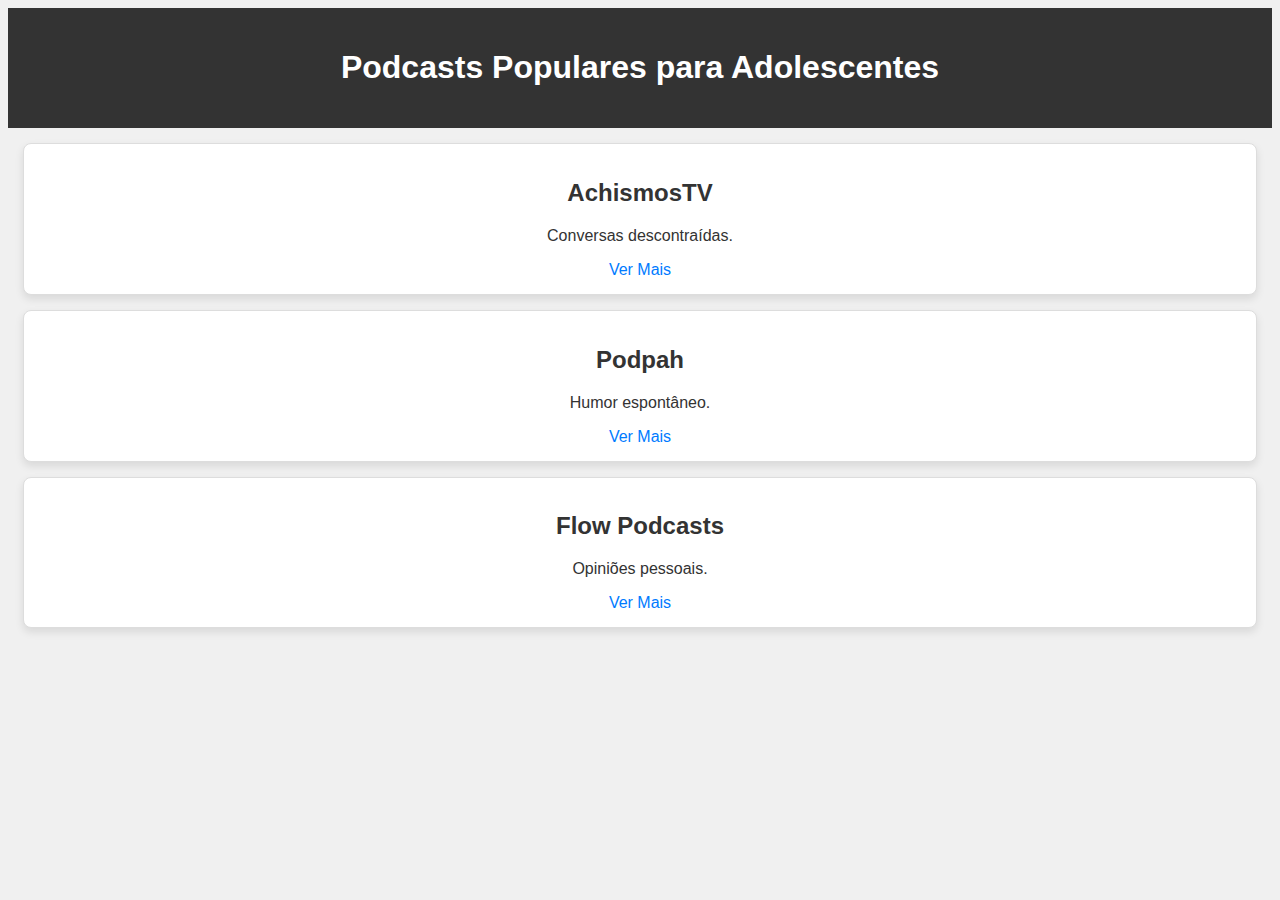
<file: index.html>
<!DOCTYPE html>
<html lang="pt-BR">
<head>
    <meta charset="UTF-8">
    <title>Podcasts Populares</title>
    <link rel="stylesheet" href="style.css">
</head>
<body>
    <header>
        <h1>Podcasts Populares para Adolescentes</h1>
    </header>
    <main>
        <div class="podcast-card">
            <h2>AchismosTV</h2>
            <p>Conversas descontraídas.</p>
            <a href="podcast1.html">Ver Mais</a>
        </div>
        <div class="podcast-card">
            <h2>Podpah</h2>
            <p>Humor espontâneo.</p>
            <a href="podcast2.html">Ver Mais</a>
        </div>
        <div class="podcast-card">
            <h2>Flow Podcasts</h2>
            <p> Opiniões pessoais.</p>
            <a href="podcast3.html">Ver Mais</a>
        </div>
    </main>
</body>
</html>
</file>
<file: style.css>
body {
    font-family: Arial, sans-serif;
    background-color: #f0f0f0;
    color: #333;
    text-align: center;
}

header {
    background-color: #333;
    color: #fff;
    padding: 20px;
}

.podcast-card {
    background-color: #fff;
    border: 1px solid #ddd;
    padding: 15px;
    margin: 15px;
    border-radius: 8px;
    box-shadow: 0 4px 8px rgba(0,0,0,0.1);
}

a {
    text-decoration: none;
    color: #007BFF;
}

button {
    background-color: #007BFF;
    color: #fff;
    border: none;
    padding: 10px 20px;
    border-radius: 5px;
    cursor: pointer;
}

button:hover {
    background-color: #0056b3;
}
</file>
